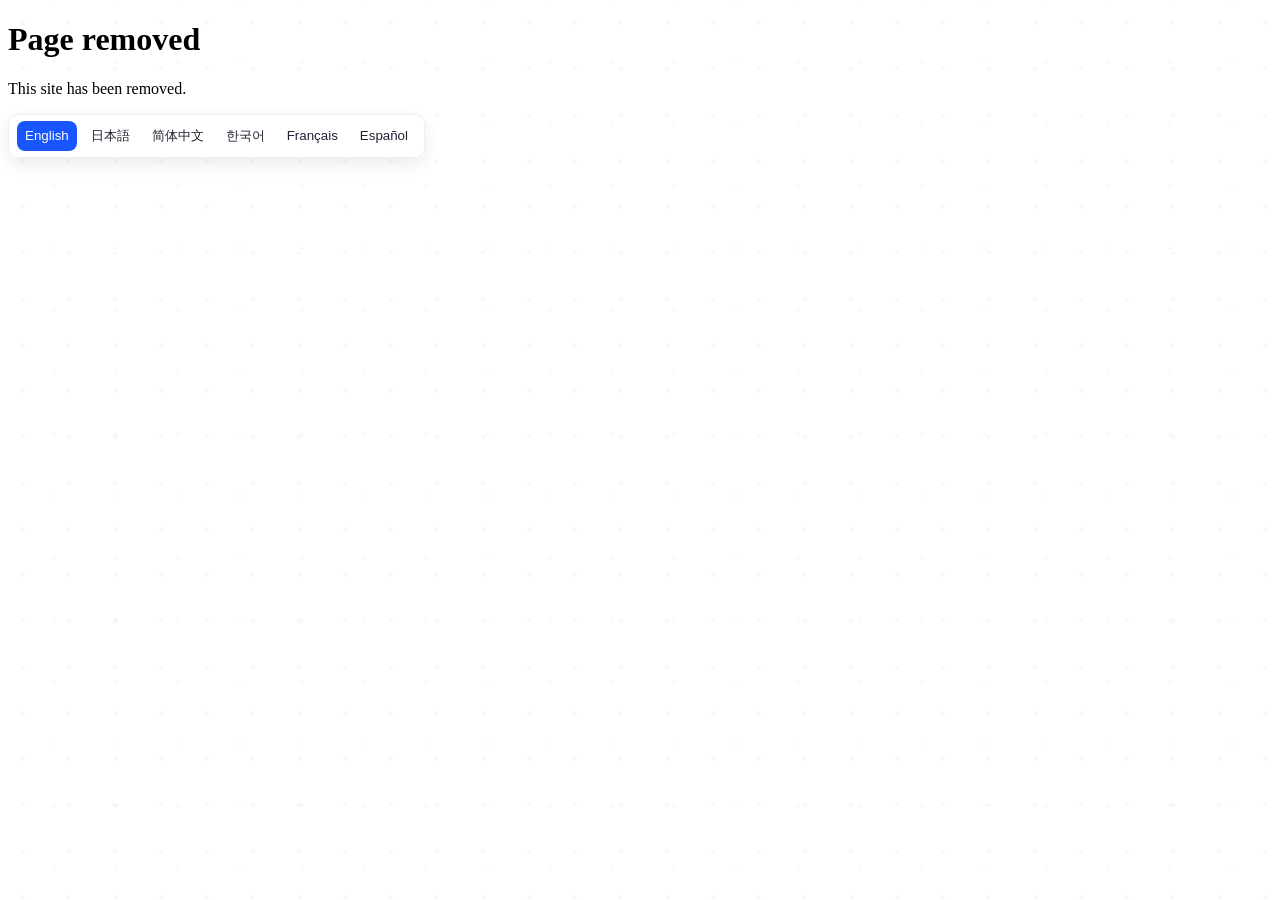
<file: index.html>
<!doctype html>
<html lang="en">
<head>
<meta charset="utf-8">
<meta name="viewport" content="width=device-width, initial-scale=1">
<meta name="robots" content="noindex,nofollow">
<title data-i18n="page_removed_title">Page removed</title>
<link rel="stylesheet" href="assets/i18n.css">
<script src="assets/i18n.js" defer></script>
</head>
<body>
<h1 data-i18n="page_removed_title">Page removed</h1>
<p data-i18n="site_removed_text">This site has been removed.</p>
<div class="i18n-switcher" data-i18n-switcher role="group"></div>
<!-- ==== Cute Pack: 軽量アニメーション装飾 (~3KB, no deps) ==== -->
<style id="cute-pack">
@media (prefers-reduced-motion: no-preference) {
  /* ヒーローの🏠がぷかぷか浮く */
  .hero-house, .hero .mark, header.hero .mark { display: inline-block; animation: cp-bob 3s ease-in-out infinite; }
  @keyframes cp-bob {
    0%, 100% { transform: translateY(0) rotate(-2deg); }
    50%      { transform: translateY(-8px) rotate(2deg); }
  }
  /* メニューカードのアイコンが時間差で「ひょこっ」(4秒に1回) */
  .pl-icon { display: inline-block; animation: cp-wiggle 4s ease-in-out infinite; }
  .pl-btn:nth-child(2) .pl-icon { animation-delay: .6s; }
  .pl-btn:nth-child(3) .pl-icon { animation-delay: 1.2s; }
  .pl-btn:nth-child(4) .pl-icon { animation-delay: 1.8s; }
  @keyframes cp-wiggle {
    0%, 88%, 100% { transform: rotate(0); }
    90% { transform: rotate(-8deg) scale(1.08); }
    94% { transform: rotate(8deg)  scale(1.08); }
    98% { transform: rotate(-4deg); }
  }
  /* Wi-Fiカードに5秒に1回、光が流れる */
  .wifi-card, .wifi { position: relative; overflow: hidden; }
  .wifi-card::after, .wifi::after {
    content: ''; position: absolute; top: 0; left: -80%;
    width: 50%; height: 100%;
    background: linear-gradient(105deg, transparent, rgba(255,255,255,.35), transparent);
    animation: cp-shine 5s ease-in-out infinite; pointer-events: none;
  }
  @keyframes cp-shine { 0%, 70% { left: -80%; } 85%, 100% { left: 130%; } }
  /* スクロールで下から「ぽよん」と出現(JS側で .cp-reveal を付与) */
  .cp-reveal {
    opacity: 0; transform: translateY(14px) scale(.98);
    transition: opacity .5s ease, transform .5s cubic-bezier(.34, 1.56, .64, 1);
  }
  .cp-reveal.cp-in { opacity: 1; transform: none; }
  /* チャットの🤖がときどき小ジャンプ */
  .chat-avatar { animation: cp-hop 6s ease-in-out infinite; }
  @keyframes cp-hop {
    0%, 92%, 100% { transform: translateY(0); }
    94% { transform: translateY(-5px); }
    97% { transform: translateY(0); }
    98.5% { transform: translateY(-2px); }
  }
}
@media (prefers-reduced-motion: reduce) {
  .hero-house, .hero .mark, header.hero .mark,
  .pl-icon, .chat-avatar,
  .wifi-card, .wifi,
  .wifi-card::after, .wifi::after,
  .cp-reveal {
    animation: none !important;
    transition: none !important;
  }
  .cp-reveal { opacity: 1 !important; transform: none !important; }
}
/* タップで「ぷにっ」/ ホバーでふわっと浮く(全環境) */
.pl-btn, .chip, .em-btn {
  transition: transform .15s cubic-bezier(.34, 1.56, .64, 1), box-shadow .15s;
}
.pl-btn:active, .chip:active, .em-btn:active { transform: scale(.94); }
.pl-btn:hover {
  transform: translateY(-3px) scale(1.02);
  box-shadow: 0 10px 24px rgba(80, 140, 200, .18);
}
/* アイコンをパステル丸チップに */
.pl-icon-wrap {
  background: linear-gradient(135deg, #eaf6ff, #fdf1f7) !important;
  border-radius: 50%;
  box-shadow: inset 0 0 0 3px #fff, 0 3px 8px rgba(120, 160, 220, .15);
}
/* 背景にうっすら水玉(CSSグラデーションのみ) */
body {
  background-image:
    radial-gradient(rgba(140, 190, 240, .10) 2.5px, transparent 2.5px),
    radial-gradient(rgba(255, 170, 200, .08) 2px,  transparent 2px);
  background-size: 46px 46px, 62px 62px;
  background-position: 0 0, 23px 31px;
}
/* セクション見出しに✦ */
.menu-group-title::after {
  content: ' ✦'; font-size: .7em; color: #ffb6d1; vertical-align: super;
}
</style>

<script id="cute-pack-js">
(function () {
  if (!('IntersectionObserver' in window)) return; // 未対応環境では最初から表示
  var io = new IntersectionObserver(function (entries) {
    entries.forEach(function (e) {
      if (e.isIntersecting) {
        e.target.classList.add('cp-in');
        io.unobserve(e.target); // 1回表示したら監視解除
      }
    });
  }, { threshold: .15 });
  document.querySelectorAll('.pl-btn, .wifi-card, .wifi, .chat-box, .emergency-strip')
    .forEach(function (el) { el.classList.add('cp-reveal'); io.observe(el); });
})();
</script>
<!-- ==== /Cute Pack ==== -->
</body>
</html>
</file>
<file: assets/i18n.css>
/* Shared i18n styles: lightweight, non-intrusive */
.i18n-switcher {
  display: flex;
  flex-wrap: wrap;
  width: fit-content;
  gap: 6px;
  padding: 6px 8px;
  background: rgba(255,255,255,.86);
  backdrop-filter: blur(6px);
  border: 1px solid rgba(0,0,0,.06);
  border-radius: 10px;
  box-shadow: 0 6px 18px rgba(0,0,0,.08);
  font: 500 12px/1.2 system-ui, -apple-system, Segoe UI, Roboto, Helvetica, Arial, "Hiragino Kaku Gothic ProN", "游ゴシック", Meiryo, sans-serif;
}
.i18n-switcher button {
  appearance: none;
  border: 0;
  padding: 6px 8px;
  border-radius: 8px;
  background: transparent;
  color: #223;
  cursor: pointer;
}
.i18n-switcher button:hover { background: rgba(0,0,0,.06); }
.i18n-switcher button[aria-pressed="true"] {
  background: #1955ff;
  color: #fff;
}
@media (max-width: 480px) {
  .i18n-switcher { gap: 4px; padding: 5px 6px; }
  .i18n-switcher button { padding: 5px 6px; font-size: 11px; }
}
</file>
